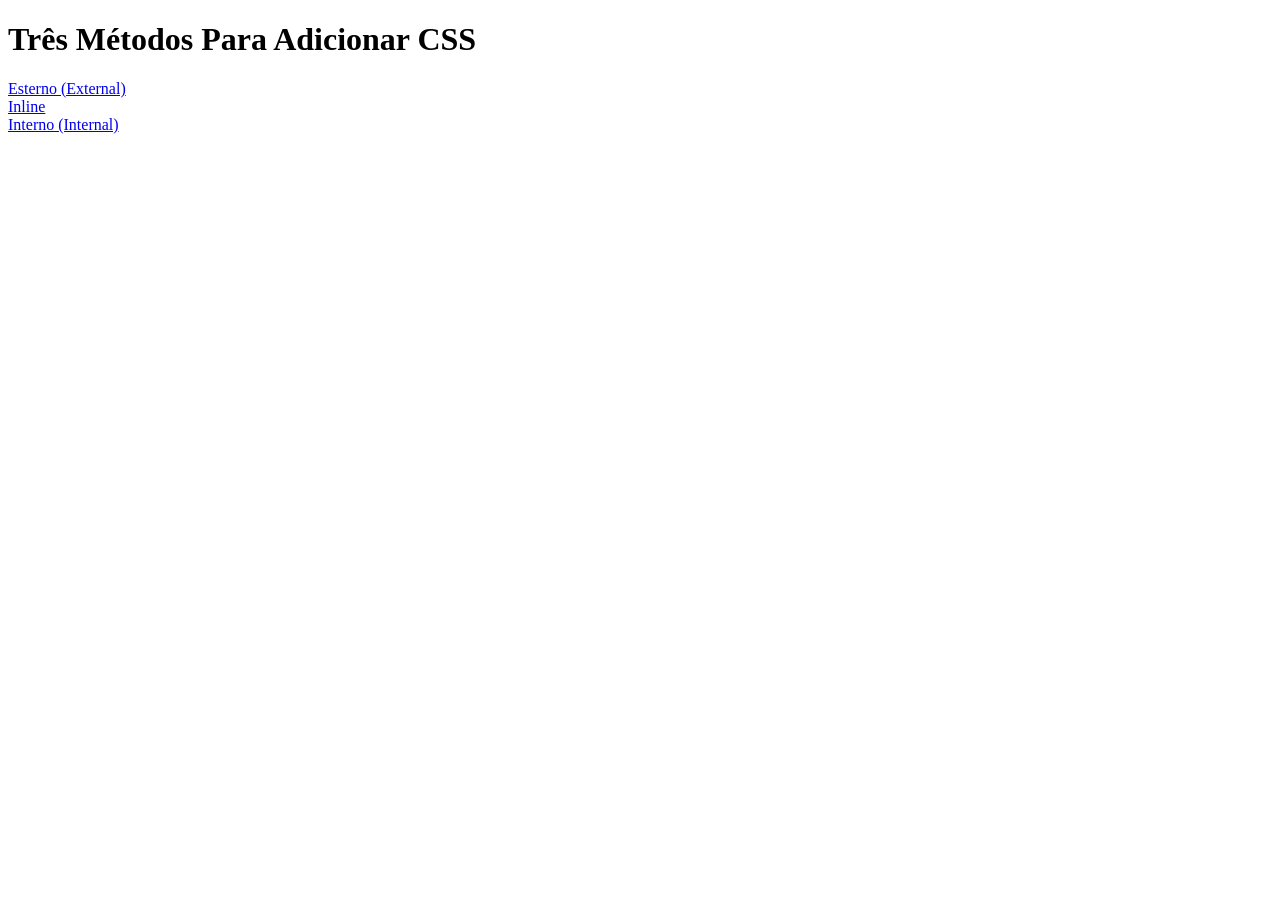
<file: index.html>
<!DOCTYPE html>
<html lang="pt-BR">

<head>
  <meta charset="UTF-8">
  <title>Adding CSS</title>
</head>

	<body>
	  <h1>Três Métodos Para Adicionar CSS</h1>
	  <!-- Crie 3 Links para 3 Páginas Web: inline, internal e external -->
	
	  <a href="esterno.html">Esterno (External)</a> <br />
	  <a href="inline.html">Inline</a> <br />
	  <a href="internal.html">Interno (Internal)</a> <br />
		</body>
</html>
</file>
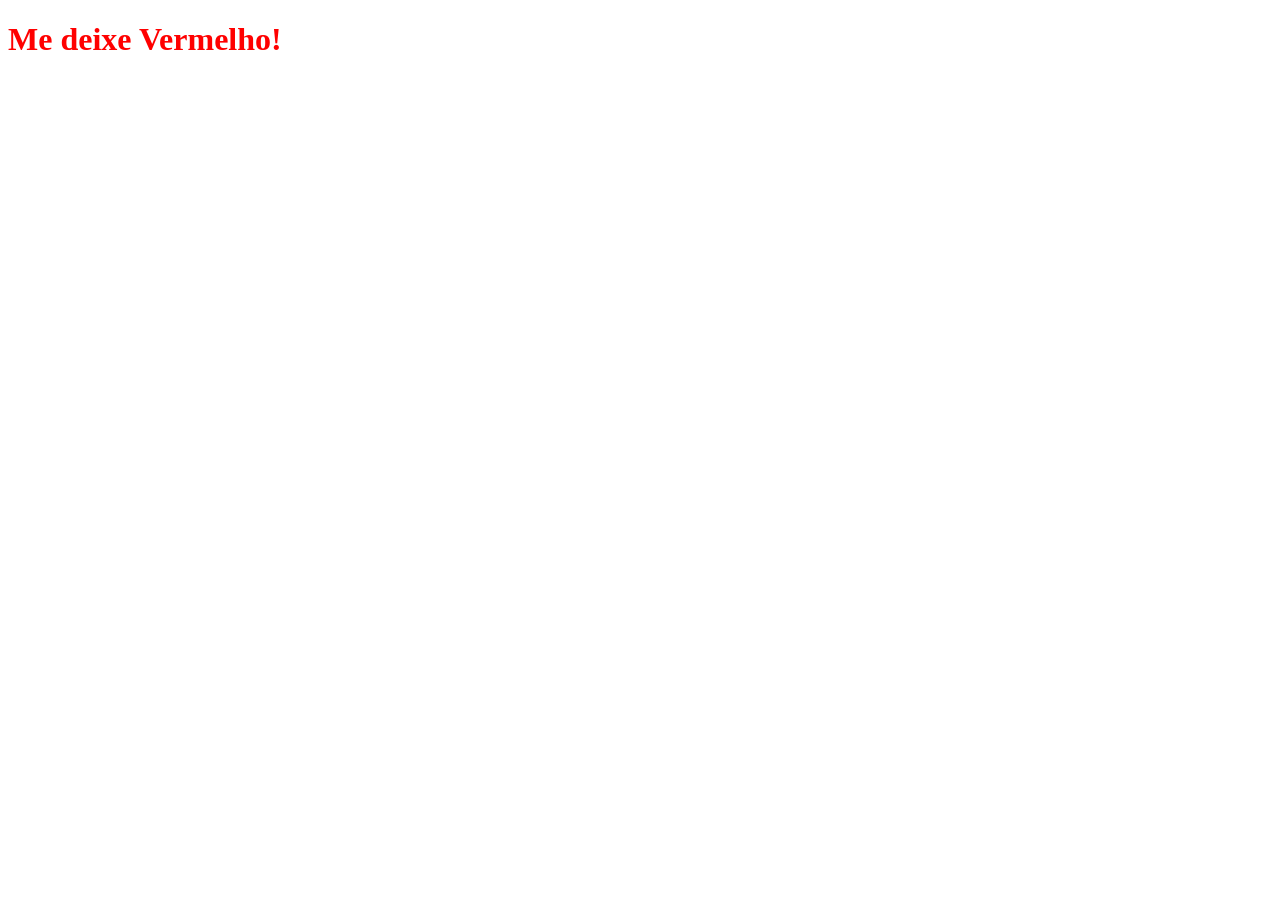
<file: internal.html>
<!DOCTYPE html>
<html lang="pt-BR">

<head>
  <meta charset="UTF-8">
  <title>Internal</title>
</head>
<style>
    h1{
        color: red;
    }


</style>
<body>
<h1>Me deixe Vermelho!</h1>
</body>

</html>
</file>
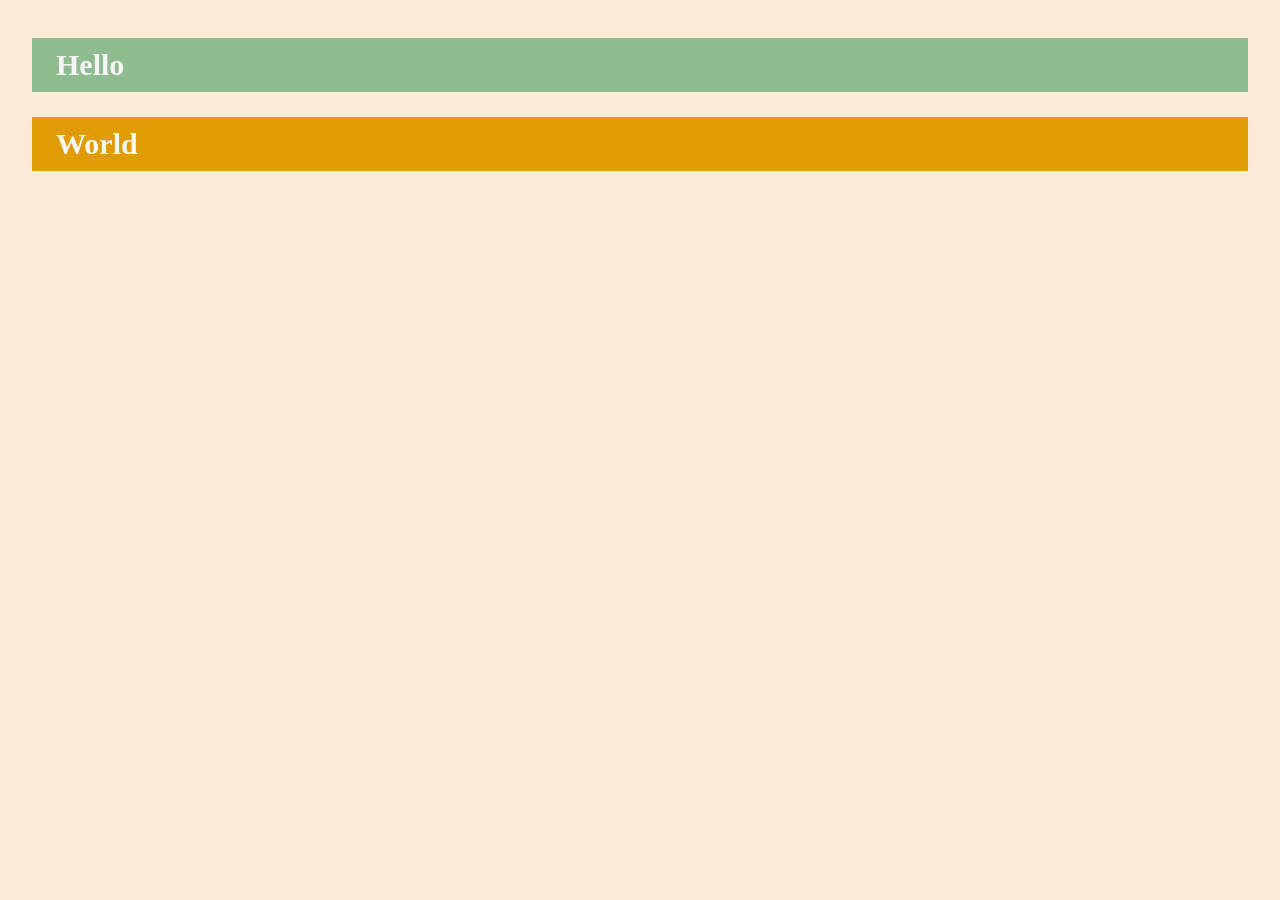
<file: 2.1/colorindo.html>
<!DOCTYPE html>
<html lang="pt-BR">

<head>
  <meta charset="UTF-8">
  <title>Cores</title>
  <style>
/* Escreva seu código CSS aqui. */
/* 1. Defina o fundo da página (body) como "antiquewhite" */
body{
    padding: 10px 24px;
    background-color: antiquewhite;

}
/* 2. Defina a cor do texto do h1 como "whitesmoke" */
/* 3. Defina o fundo do h1 como "darkseagreen" */
h1{
    padding: 10px 24px;
    background-color: darkseagreen;
    color: whitesmoke;
    border: none;
    font-size: 30px;

}
/* 4. Defina a cor do texto do h2 como #FAF8F1 */
h2 {padding: 10px 24px;
    background-color: rgb(224, 155, 5);
    color: #FAF8F1;
    border: none;
    font-size: 30px;
     
}
  </style>
</head>

<body>
  <h1>Hello</h1>
  <h2>World</h2>
</body>

</html>
</file>
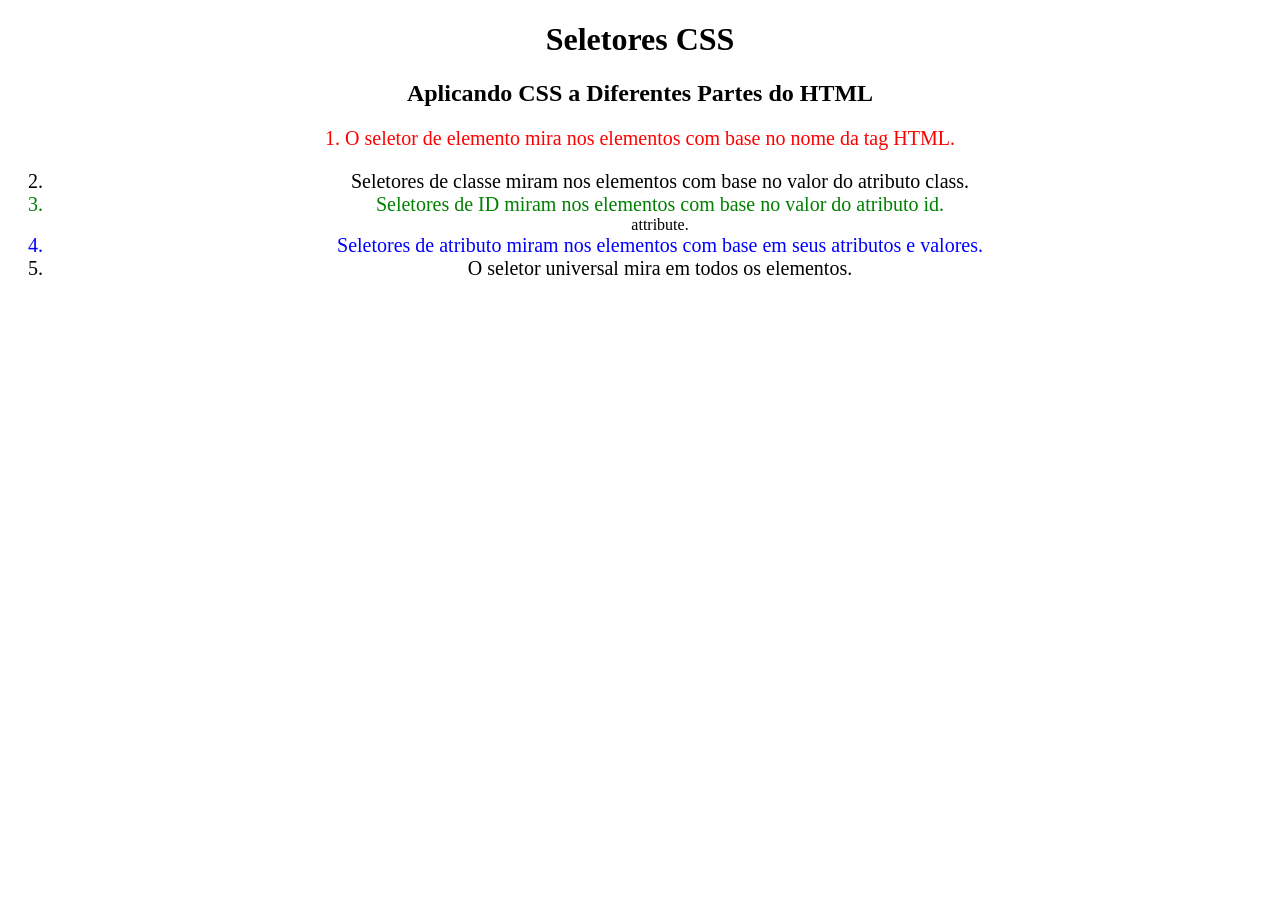
<file: 2.2/class.html>
<!DOCTYPE html>
<html lang="pt-BR">

<head>
  <meta charset="UTF-8">
  <title>Seletores CSS</title>
  <link rel="stylesheet" href="./style.css" />
</head>

<body>
  <h1>Seletores CSS</h1>
  <h2>Aplicando CSS a Diferentes Partes do HTML</h2>
  <!-- TODO 1: Faça com que o CSS para todos as tags de parágrafo fiquem "color: red" -->
  <p class="note">1. O seletor de elemento mira nos elementos com base no nome da tag HTML.</p>

  <ol>
    <!-- TODO 2: Faça que o CSS de todos os elementos com a classe "note" tenham "font-size: 20px" -->
    <li class="note" value="2">Seletores de classe miram nos elementos com base no valor do atributo class.</li>

    <!-- TODO 3: Faça com que o CSS com o id "id-selector-demo" tenha "color: green" -->
    <li class="note" id="id-selector-demo" value="3">Seletores de ID miram nos elementos com base no valor do atributo id.</li>
      attribute.</li>

    <!-- TODO 4: Faça com que o CSS para os elementos li com "value" setados para "4" tanham "color: blue" -->
    <li class="note" value="4">Seletores de atributo miram nos elementos com base em seus atributos e valores.</li>

    <!-- TODO 5: Faça com que todos os elementos tenham "text-align: center" -->
    <li class="note" value="5">O seletor universal mira em todos os elementos.</li>
  </ol>
</body>

</html>
</file>
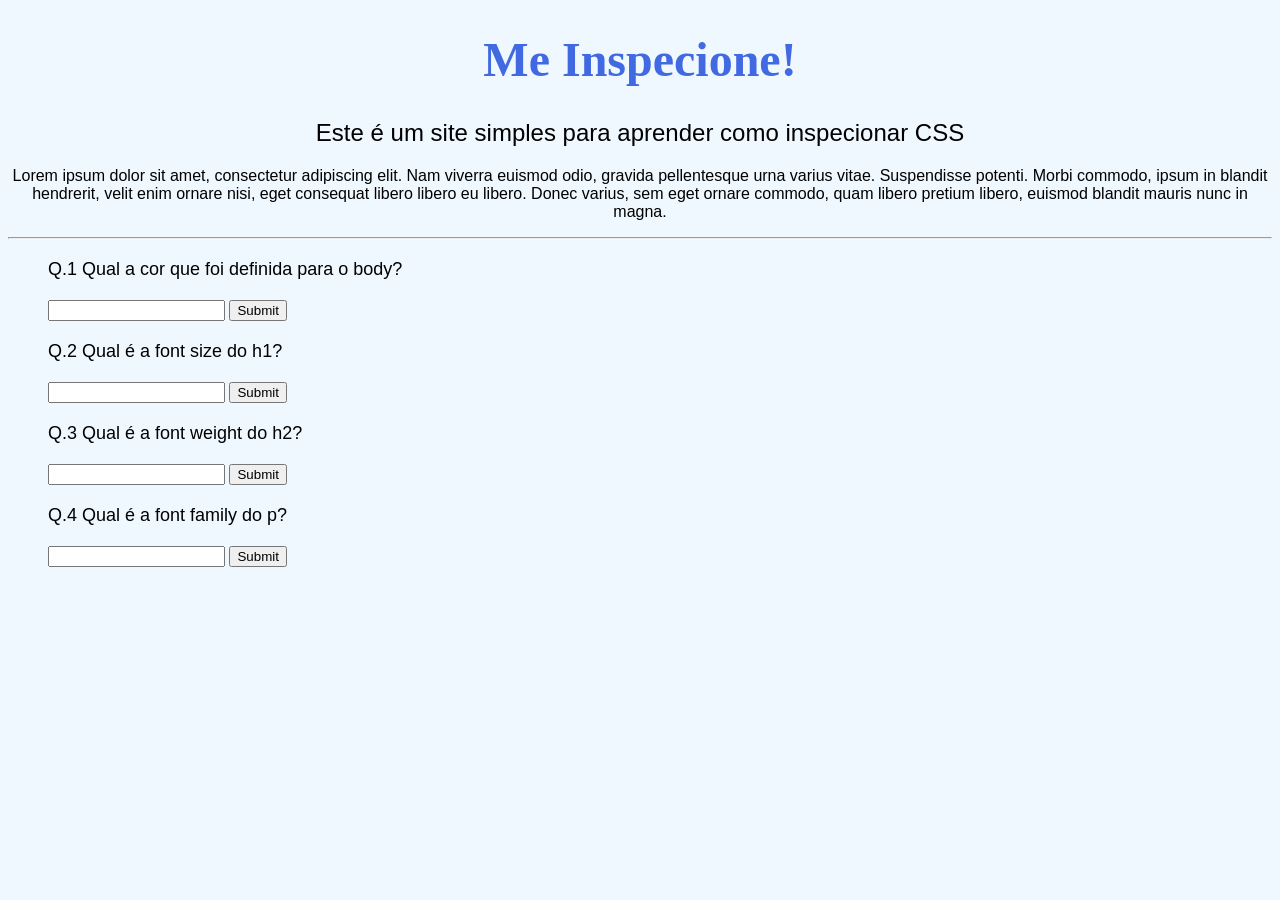
<file: 2.3/inspecao.html>
<!DOCTYPE html>
<html>

<head>
  <meta charset="UTF-8">
  <title>CSS Inspection</title>
  <style>
    body {
      background-color: aliceblue;
      text-align: center;
      font-family: Arial, sans-serif;
    }

    h1 {
      color: royalblue;
      font-size: 3rem;
      font-family: 'Times New Roman', sans-serif;
    }

    p {
      font-size: 1rem;
      font-weight: normal;
    }

    h2 {
      font-weight: 500;
    }

    .quiz {
      margin: 20px;
      text-align: left;
    }

    .question {
      font-size: 18px;
      font-weight: normal;
      text-align: left;
      margin: 20px;
    }

    .answer {
      font-size: 16px;
      font-weight: normal;
      text-align: left;
      margin: 20px;
    }
  </style>
</head>

<body>
  <h1>Me Inspecione!</h1>
  <h2>Este é um site simples para aprender como inspecionar CSS</h2>
  <p>
    Lorem ipsum dolor sit amet, consectetur adipiscing elit. Nam
    viverra euismod odio, gravida pellentesque urna varius vitae.
    Suspendisse potenti. Morbi commodo, ipsum in blandit hendrerit,
    velit enim ornare nisi, eget consequat libero libero eu libero.
    Donec varius, sem eget ornare commodo, quam libero pretium
    libero, euismod blandit mauris nunc in magna.
  </p>
  <hr />
  <div class="quiz">
    <div class="question">
      Q.1 Qual a cor que foi definida para o body?
    </div>
    <div class="answer">
      <input type="text" id="answer1">
      <button onclick="checkAnswer1()">Submit</button>
      <p id="result1"></p>
    </div>
    <div class="question">
      Q.2 Qual é a font size do h1?
    </div>
    <div class="answer">
      <input type="text" id="answer2">
      <button onclick="checkAnswer2()">Submit</button>
      <p id="result2"></p>
    </div>
    <div class="question">
      Q.3 Qual é a font weight do h2?
    </div>
    <div class="answer">
      <input type="text" id="answer3">
      <button onclick="checkAnswer3()">Submit</button>
      <p id="result3"></p>
    </div>
    <div class="question">
      Q.4 Qual é a font family do p?
    </div>
    <div class="answer">
      <input type="text" id="answer4">
      <button onclick="checkAnswer4()">Submit</button>
      <p id="result4"></p>
    </div>
  </div>
</body>
<script>
  function checkAnswer1() {
    var answer = document.getElementById("answer1").value;
    if (answer.toLowerCase() === "aliceblue" || answer.toLowerCase() === "alice blue") {
      document.getElementById("result1").innerHTML = "Correto!";
    } else {
      document.getElementById("result1").innerHTML = "Incorreto. Tente Novamente!";
    }
  }
  function checkAnswer2() {
    var answer = document.getElementById("answer2").value;
    if (answer.toLowerCase() === "3rem" || answer.toLowerCase() === "3 rem") {
      document.getElementById("result2").innerHTML = "Correto!";
    } else {
      document.getElementById("result2").innerHTML = "Incorreto. Tente Novamente!";
    }
  }
  function checkAnswer3() {
    var answer = document.getElementById("answer3").value;
    if (answer.toLowerCase() === "500") {
      document.getElementById("result3").innerHTML = "Correto!";
    } else {
      document.getElementById("result3").innerHTML = "Incorreto. Tente Novamente!";
    }
  }
  function checkAnswer4() {
    var answer = document.getElementById("answer4").value;
    if (answer.toLowerCase() === "arial" || answer.toLowerCase() === "arial, sans-serif" || answer.toLowerCase() === "sans-serif" || answer.toLowerCase() === "sans serif") {
      document.getElementById("result4").innerHTML = "Correto!";
    } else {
      document.getElementById("result4").innerHTML = "Incorreto. Tente Novamente!";
    }
  }
</script>

</html>
</file>
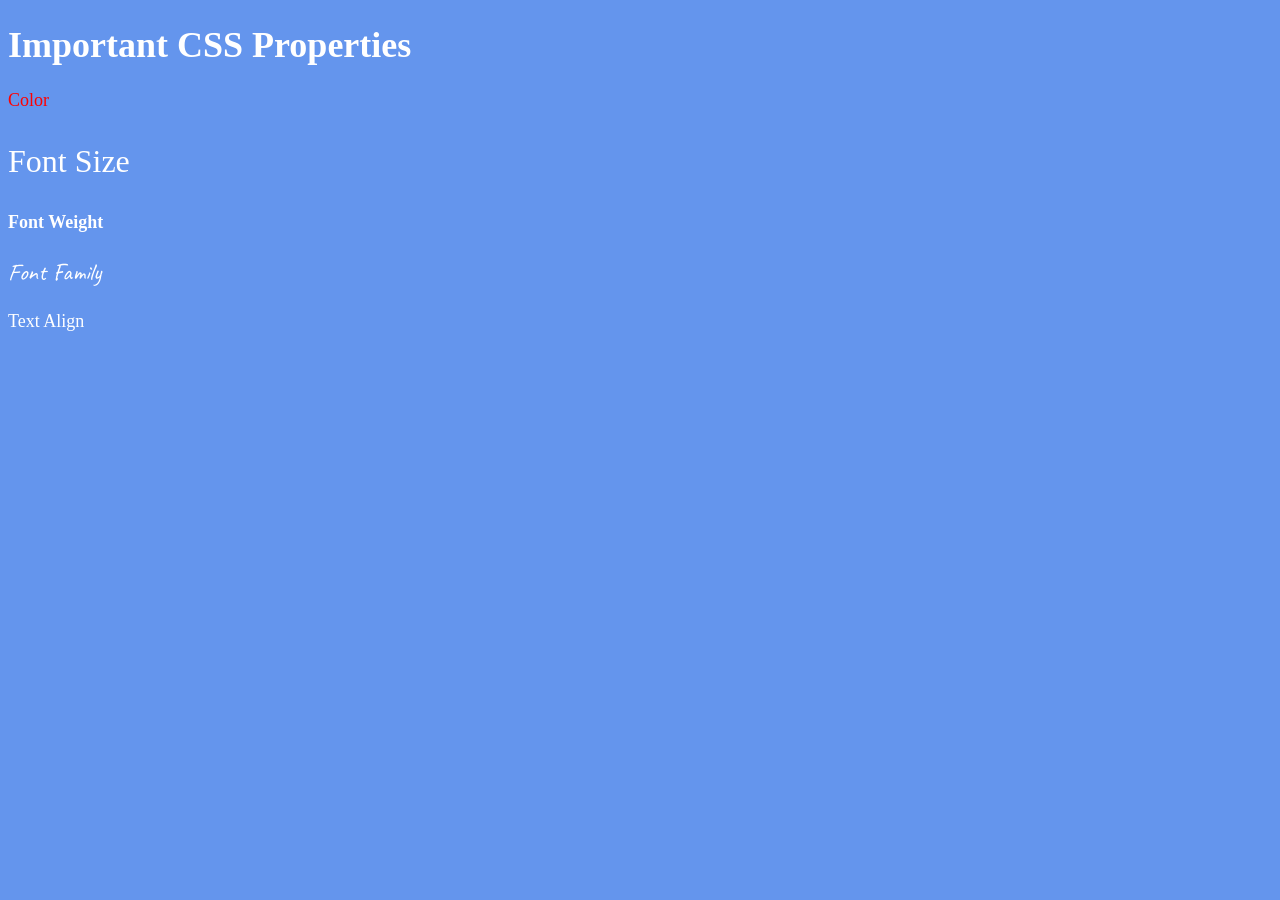
<file: 2.1/2.2(5)/telaazul.html>
<!DOCTYPE html>
<html lang="pt-BR">

<head>
    <link rel="preconnect" href="https://fonts.googleapis.com">
<link rel="preconnect" href="https://fonts.gstatic.com" crossorigin>
<link href="https://fonts.googleapis.com/css2?family=Caveat:wght@400..700&display=swap" rel="stylesheet">
  <meta charset="UTF-8">
  <title>CSS Propriedades</title>
  <style>
    body {
      background-color: cornflowerblue;
      color: white;
      font-size: 18px;
    }
.titulo-vermelho{
    color: red;
}
.font-size{
    font-size: 2rem;
}
.font-weight{
    font-weight: 900;
}
.font-family{
    font-family: 'Caveat', cursive;
    font-size: 24px;
}
.text-align{
 text-align: right 30px;
}

/* Não mude o CSS acima, adicione seu CSS abaixo */
  </style>
</head>

<body>
  <h1>Important CSS Properties</h1>
  <p class="titulo-vermelho">Color</p>
  <p class="font-size">Font Size</p>
  <p class="font-weight">Font Weight</p>
  <p class="font-family">Font Family</p>
  <p class="text-align">Text Align</p>

  <!-- TODOs
  1. Mude a cor do <p>Color</p> para a cor "coral".
  2. Mude o tamanho da fonte do <p>Font Size</p> para 2X o tamanho da fonte raiz (use a unidade rem).
  3. Mude o peso da fonte (font-weight) do <p>Font Weight</p> para 900.
  4. Mude a família da fonte (font-family) do <p>Font Family</p> para a fonte do Google Caveat com peso regular (400).
    - Link para a fonte: https://fonts.google.com/specimen/Caveat
  5. Mude o alinhamento de texto (text-align) do <p>Text Align</p> para alinhamento à direita.
  6. Mude o tamanho da fonte raiz (elemento html) para 30px.  -->
</body>

</html>
</file>
<file: 2.2/style.css>
p {
    color: red;
}

.note {
    font-size: 20px;
}

#id-selector-demo {
    color: green;
}

li[value="4"] {
    color: blue
}

ol, h1, h2, p{
    text-align: center
}
</file>
